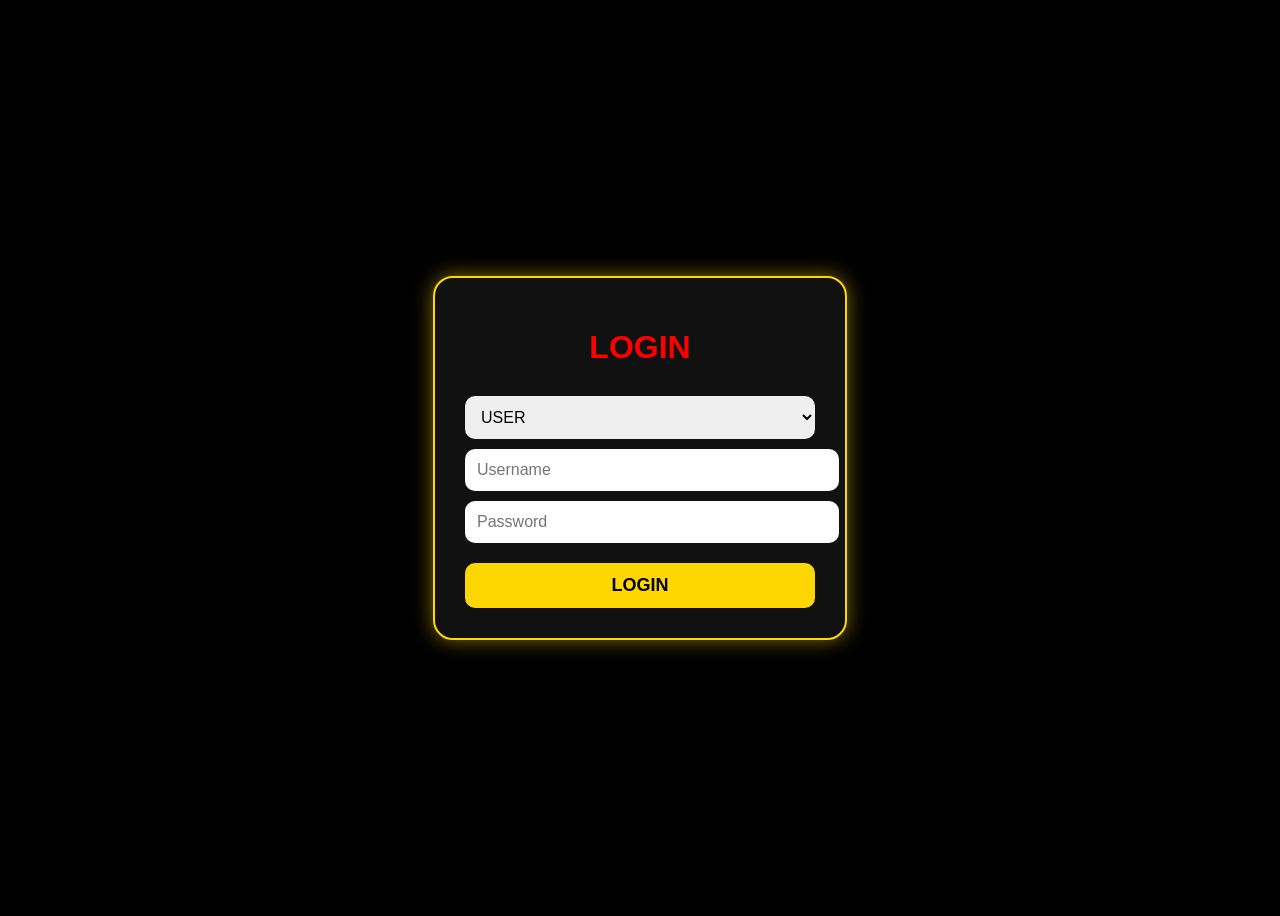
<file: index.html>
<!DOCTYPE html>
<html lang="id">

<head>
<meta charset="UTF-8">
<meta name="viewport" content="width=device-width, initial-scale=1.0">
<meta name="theme-color" content="#000000">

<title>Mahjong Demo</title>

<link rel="stylesheet" href="style.css">

</head>

<body>

    <style>
body{
    touch-action:manipulation;
}
    </style>

<!-- HEADER -->

<div class="topbar">

    <div>
        USER : DEMO PLAYER
    </div>

    <div>
        SALDO Rp :
        <span id="saldo">100000</span>
    </div>
    <button onclick="logout()">
LOGOUT
    </button>

</div>

<!-- TITLE -->

<h1 class="title">
    BLACK DRAGON SKULL
</h1>

<!-- SLOT -->

<div class="slot-wrapper">

    <div class="slot-machine">

        <!-- REELS -->

        <div class="reels">

            <div class="reel" id="r1">
                🐉
            </div>

            <div class="reel" id="r2">
                💎
            </div>

            <div class="reel" id="r3">
                🀄
            </div>

        </div>

        <!-- BUTTON -->

        <div class="controls">

            <button
                class="spin-btn"
                onclick="spin()">

                SPIN

            </button>

            <button
                class="auto-btn"
                id="autoBtn"
                onclick="toggleAuto()">

                AUTO SPIN

            </button>

            <button
                class="buy-btn"
                onclick="buyFeature()">

                BUY FEATURE

            </button>

        </div>

        <!-- BET -->

        <div class="bet-area">

            BET :

            <select id="betAmount">

                <option value="1000">
                    1000
                </option>

                <option value="2000">
                    2000
                </option>

                <option value="5000">
                    5000
                </option>

                <option value="10000">
                    10000
                </option>

            </select>

        </div>

        <!-- RESULT -->

        <div
            class="result"
            id="result">

            Tekan SPIN

        </div>

    </div>

</div>

<!-- SCRIPT -->

<script src="script.js"></script>
<script>

if(localStorage.getItem("loginRole") !== "user"){

    window.location.href = "login.html";

}

</script>
</body>
</html>
</file>
<file: style.css>
*{
    margin:0;
    padding:0;
    box-sizing:border-box;
    font-family:Arial, sans-serif;
}

html,
body{
    width:100%;
    height:100%;
    overflow:hidden;
}

/* BODY */

body{

    background:
        radial-gradient(
            circle at top,
            #1f1f1f,
            #000
        );

    color:white;

    display:flex;
    flex-direction:column;

}

/* HEADER */

.topbar{

    width:100%;

    background:
        linear-gradient(
            90deg,
            #8b0000,
            #ff0000
        );

    padding:14px;

    display:flex;
    justify-content:space-between;
    align-items:center;

    font-size:14px;
    font-weight:bold;

    border-bottom:3px solid gold;

    box-shadow:
        0 0 20px rgba(255,0,0,0.5);

}

/* TITLE */

.title{

    text-align:center;

    margin-top:12px;

    font-size:32px;

    color:#ff0000;

    text-shadow:
        0 0 10px red,
        0 0 20px red,
        0 0 40px red;

}

/* SLOT WRAPPER */

.slot-wrapper{

    flex:1;

    width:100%;

    display:flex;
    justify-content:center;
    align-items:center;

    padding:15px;

}

/* SLOT MACHINE */

.slot-machine{

    width:100%;
    max-width:450px;

    height:100%;

    background:
        linear-gradient(
            145deg,
            #1a1a1a,
            #101010
        );

    border:2px solid gold;

    border-radius:25px;

    padding:20px;

    display:flex;
    flex-direction:column;
    justify-content:space-between;

    box-shadow:
        0 0 20px rgba(255,215,0,0.3),
        0 0 40px rgba(255,0,0,0.2);

}

/* REELS */

.reels{

    width:100%;

    display:flex;
    justify-content:center;
    gap:12px;

    margin-top:20px;

}

.reel{

    flex:1;

    height:110px;

    background:
        linear-gradient(
            145deg,
            #222,
            #111
        );

    border:2px solid gold;

    border-radius:18px;

    display:flex;
    justify-content:center;
    align-items:center;

    font-size:55px;

    box-shadow:
        0 0 20px rgba(255,215,0,0.3);

    animation: glow 2s infinite;

}

/* GLOW */

@keyframes glow{

    0%{
        box-shadow:0 0 5px gold;
    }

    50%{
        box-shadow:0 0 25px red;
    }

    100%{
        box-shadow:0 0 5px gold;
    }

}

/* BET */

.bet-area{

    margin-top:20px;

    text-align:center;

    font-size:18px;

}

.bet-area select{

    margin-top:10px;

    width:100%;

    padding:12px;

    border:none;

    border-radius:12px;

    font-size:18px;

    background:#004d40;
    color:white;

}

/* RESULT */

.result{

    margin-top:20px;

    text-align:center;

    font-size:24px;
    font-weight:bold;

    color:#00ff66;

    min-height:40px;

}

/* CONTROLS */

.controls{

    width:100%;

    display:flex;
    flex-direction:column;

    gap:12px;

    margin-top:20px;

}

/* BUTTON */

button{

    width:100%;

    padding:16px;

    border:none;

    border-radius:15px;

    font-size:18px;
    font-weight:bold;

    cursor:pointer;

    transition:0.2s;

    color:#004d40;

}

/* BUTTON COLORS */

.spin-btn{

    background:
        linear-gradient(
            90deg,
            gold,
            red
        );

    color:black;

}

.auto-btn{

    background:
        linear-gradient(
            90deg,
            #004d40,
            #b71c1c
        );

}

.buy-btn{

    background:
        linear-gradient(
            90deg,
            #00cc66,
            #008844
        );

}

/* HOVER */

button:hover{

    transform:scale(1.03);

    box-shadow:
        0 0 20px rgba(255,255,255,0.2);

}

/* MOBILE */

@media(max-width:600px){

    .title{

        font-size:28px;

    }

    .reel{

        height:95px;

        font-size:42px;

    }

    button{

        font-size:16px;

        padding:14px;

    }

}
</file>
